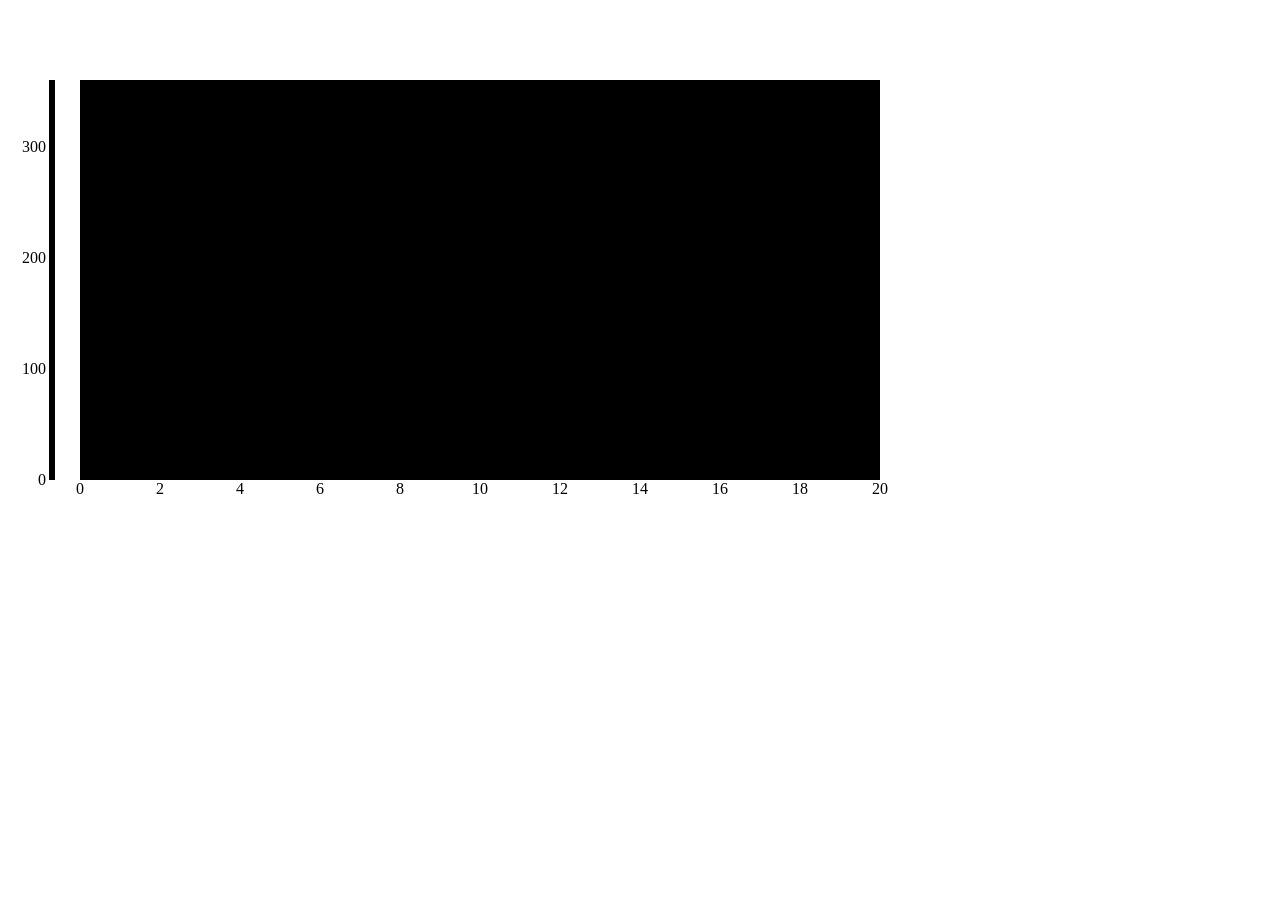
<file: d3/index2.html>
<!DOCTYPE html>
<html>
<head>
  <link rel='stylesheet' type='css' href='style2.css'>
</head>
<body>
  <div id="graph" class="aGraph" style="position:absolute;top:0px;left:0; float:left;"></div>
  <script src="d3.js" charset="utf-8"></script>
  <script src='test2.js'></script>
</body>
</html>
</file>
<file: d3/style2.css>
/* tell the SVG path to be a thin blue line without any area fill */
  path {
    stroke: steelblue;
    stroke-width: 2;
    fill: none;
  }
  .axis {
    shape-rendering: crispEdges;
  }

  .x.axis line {
    stroke: lightgrey;
  }

  /*.x.axis .minor {
    stroke-opacity: .5;
  }*/

  .x.axis path {
    display: none;
  }

  .y.axis line, .y.axis path {
    fill: none;
    stroke: #000;
  }
</file>
